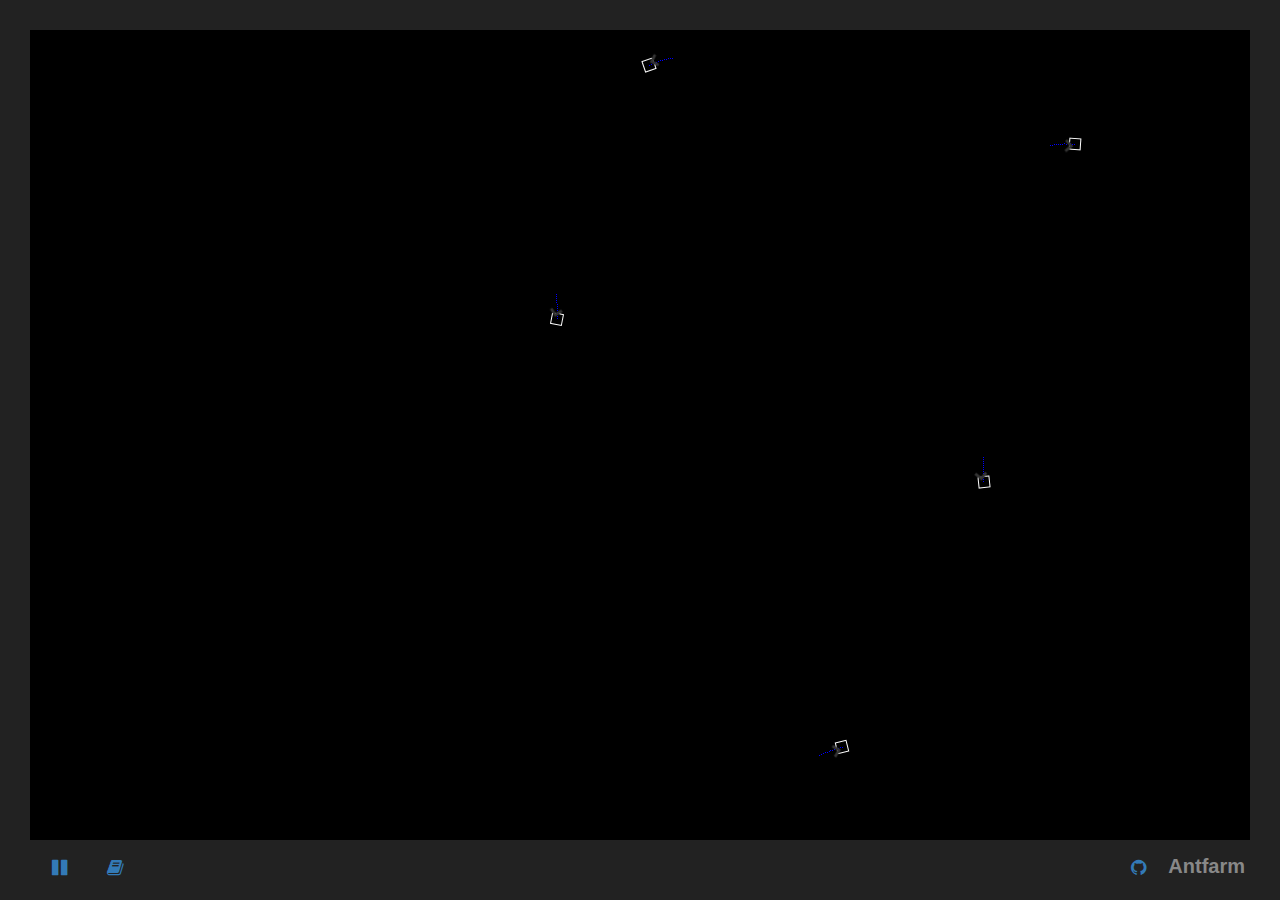
<file: index.html>
<!DOCTYPE html>
<html lang="en">
  <head>
    
    <title>Ant Farm</title>

    <meta name="viewport" content="width=device-width, initial-scale=1.0">

    <link rel="stylesheet" href="bower_components/bootstrap-css/css/bootstrap.css">
    <link rel="stylesheet" href="bower_components/fontawesome/css/font-awesome.min.css">
    <link rel="stylesheet" href="bower_components/codemirror/lib/codemirror.css">
    <link rel="stylesheet" href="bower_components/codemirror/theme/3024-night.css">
    <link rel="stylesheet" href="antfarm.css">

    <script src="bower_components/jquery/dist/jquery.min.js"></script>
    <script src="bower_components/bootstrap-css/js/bootstrap.min.js"></script>
    <script src="Base.js"></script>
    <script src="Class.js"></script>
    <script src="AntFarm.Field.js"></script>
    <script src="AntFarm.Ant.js"></script>
    <script src="bower_components/codemirror/lib/codemirror.js"></script>
    <script src="bower_components/codemirror/mode/javascript/javascript.js"></script>

    <script>
      var field;

      jQuery(document).ready(function($) {

        field = new AntFarm.Field(50);

        field.populate(AntFarm.Ant,5);

      });
    </script>

  </head>

  <body>

    <div class="container-fluid">

      <div class="field">
        
      </div>

      <p class="controls">
        <a class="btn btn-lg on-off" onClick="field.togglePlay();"><i class="fa fa-pause"></i></a>
        <a class="btn btn-lg playbook" onClick="$('.playbook-modal');"><i class="fa fa-book"></i></a>
      </p>

      <p class="title">
        <a class="btn btn-lg" href="https://github.com/jywarren/antfarm"><i class="fa fa-github"></i></a>
        <b>Antfarm</b>
      </p>
 
    </div>

    <div class="modal modal-playbook fade">
      <div class="modal-dialog modal-lg">
        <div class="modal-content">

          <div class="modal-header">
            <button type="button" class="close" data-dismiss="modal" aria-hidden="true">&times;</button>
            <b>Scripts</b>
          </div>
   
          <div class="modal-body" style="max-height:600px;">

            <table class="table">

              <!-- is this dumb? just link to wiki? -->

            </table>

          </div>

        </div>
      </div>
    </div>

    <div class="modal modal-code fade">
      <div class="modal-dialog modal-lg">
        <div class="modal-content">

          <div class="modal-header">
            <button type="button" class="close" data-dismiss="modal" aria-hidden="true">&times;</button>
            <b>Editing Ant</b>
          </div>
   
         <div class="modal-body" style="max-height:600px;">
            <textarea class="script"></textarea>
          </div>
      
          <div class="modal-footer">
            <a class="btn" target="_blank" href="https://github.com/jywarren/antfarm/wiki">Docs</a>
            <a class="btn btn-gist" target="_blank">Save as Gist</a>
            <a data-dismiss="modal" href="#" class="btn">Close</a>
            <a data-dismiss="modal" href="#" class="btn btn-primary save-all">Save for all same color ants</a>
            <a data-dismiss="modal" href="#" class="btn btn-primary save">Save</a>
          </div>
    
        </div>
      </div>
    </div>

  </body>

</html>
</file>
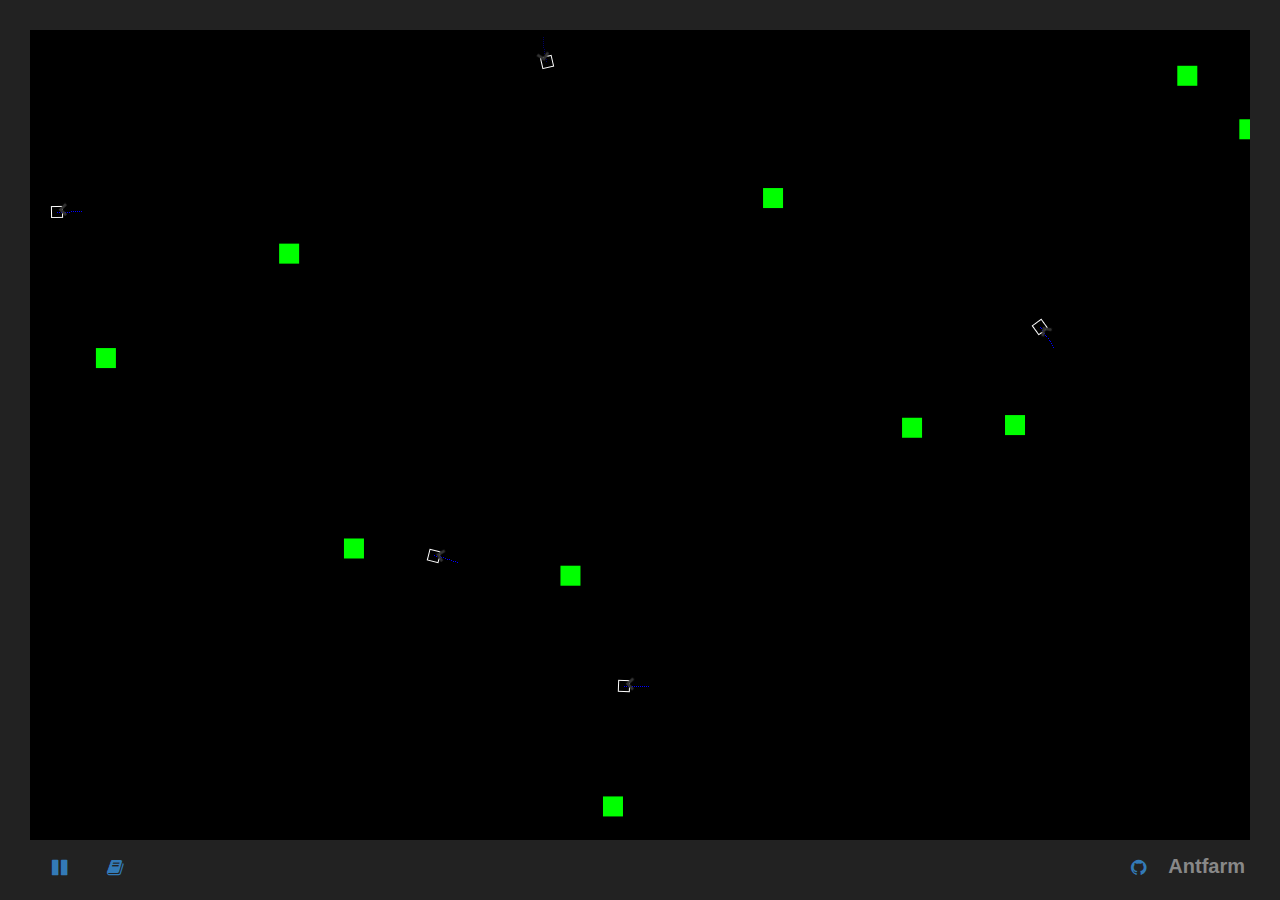
<file: examples/antisocial.html>
<!DOCTYPE html>
<html lang="en">
  <head>
    
    <title>Ant Farm</title>

    <meta name="viewport" content="width=device-width, initial-scale=1.0">

    <link rel="stylesheet" href="../bower_components/bootstrap-css/css/bootstrap.css">
    <link rel="stylesheet" href="../bower_components/fontawesome/css/font-awesome.min.css">
    <link rel="stylesheet" href="../bower_components/codemirror/lib/codemirror.css">
    <link rel="stylesheet" href="../bower_components/codemirror/theme/3024-night.css">
    <link rel="stylesheet" href="../antfarm.css">

    <script src="../bower_components/jquery/dist/jquery.min.js"></script>
    <script src="../bower_components/bootstrap-css/js/bootstrap.min.js"></script>
    <script src="../Base.js"></script>
    <script src="../Class.js"></script>
    <script src="../AntFarm.Field.js"></script>
    <script src="../AntFarm.Ant.js"></script>
    <script src="../bower_components/codemirror/lib/codemirror.js"></script>
    <script src="../bower_components/codemirror/mode/javascript/javascript.js"></script>

    <script>
      var field;

      jQuery(document).ready(function($) {

        field = new AntFarm.Field(50);

        field.populate(AntFarm.Ant,5);

        field.objects[0].teach($('#script').html());

        // leave some new random leaves
        for (var i = 0; i < 10; i++) {
          field.leaf(Math.random() * field.width, Math.random() * field.height, 20);
        }

        // leave a new random leaf every 30 seconds:
        setInterval(function() {
          field.leaf(Math.random() * field.width, Math.random() * field.height, 20);
        }, 30000);

      });
    </script>

  </head>

  <body>

    <div class="container-fluid">

      <div class="field">
        
      </div>

      <p class="controls">
        <a class="btn btn-lg on-off" onClick="field.togglePlay();"><i class="fa fa-pause"></i></a>
        <a class="btn btn-lg" href="https://github.com/jywarren/antfarm/wiki#Examples"><i class="fa fa-book"></i></a>
      </p>

      <p class="title">
        <a class="btn btn-lg" href="https://github.com/jywarren/antfarm"><i class="fa fa-github"></i></a>
        <b>Antfarm</b>
      </p>
 
    </div>

    <div class="modal modal-code fade">
      <div class="modal-dialog modal-lg">
        <div class="modal-content">

          <div class="modal-header">
            <button type="button" class="close" data-dismiss="modal" aria-hidden="true">&times;</button>
            <b>Editing Ant</b>
          </div>
   
         <div class="modal-body" style="max-height:600px;">
            <textarea class="script"></textarea>
          </div>
      
          <div class="modal-footer">
            <a class="btn" target="_blank" href="https://github.com/jywarren/antfarm/wiki">Docs</a>
            <a class="btn btn-gist" target="_blank">Save as Gist</a>
            <a data-dismiss="modal" href="#" class="btn">Close</a>
            <a data-dismiss="modal" href="#" class="btn btn-primary save-all">Save for all same color ants</a>
            <a data-dismiss="modal" href="#" class="btn btn-primary save">Save</a>
          </div>
    
        </div>
      </div>
    </div>

    <script id="script" type="javascript/ant">// set basic attributes here;
// "this" means this ant you're editing now
onRun = function () {

  ant.direction += Math.random()*10-5; // vary direction slightly, randomly, in degrees
  ant.trail('blue', 100); // leave a trail of <color>, <amount>

}

onBump = function () {

  // change direction by 90 degrees:
  ant.direction += 90;

}

onTouch = function (neighbor) {

  // change direction by 90 degrees:
  ant.direction += 90;
  console.log('bump')

}
</script>

  </body>

</html>
</file>
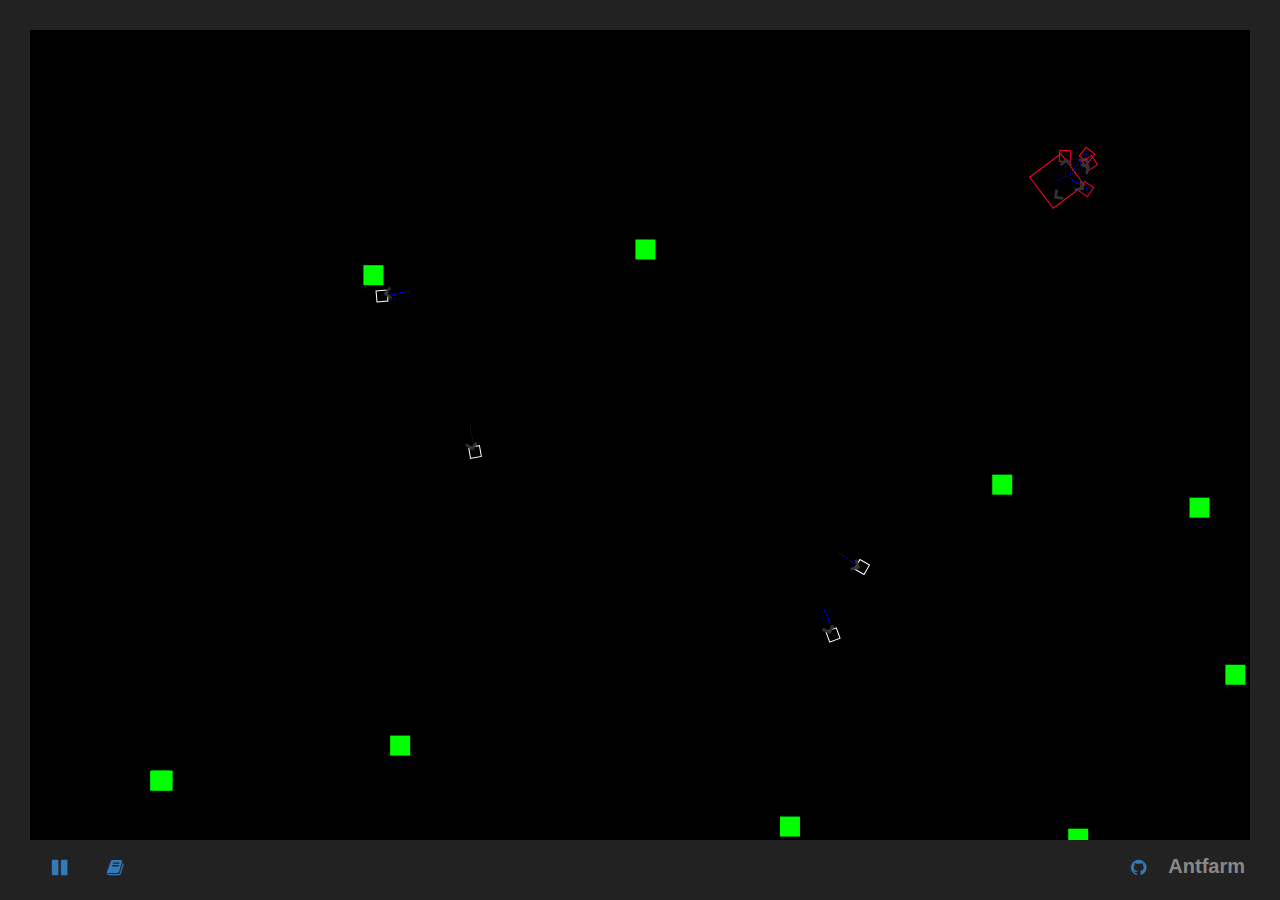
<file: examples/colony.html>
<!DOCTYPE html>
<html lang="en">
  <head>
    
    <title>Ant Farm</title>

    <meta name="viewport" content="width=device-width, initial-scale=1.0">

    <link rel="stylesheet" href="../bower_components/bootstrap-css/css/bootstrap.css">
    <link rel="stylesheet" href="../bower_components/fontawesome/css/font-awesome.min.css">
    <link rel="stylesheet" href="../bower_components/codemirror/lib/codemirror.css">
    <link rel="stylesheet" href="../bower_components/codemirror/theme/3024-night.css">
    <link rel="stylesheet" href="../antfarm.css">

    <script src="../bower_components/jquery/dist/jquery.min.js"></script>
    <script src="../bower_components/bootstrap-css/js/bootstrap.min.js"></script>
    <script src="../Base.js"></script>
    <script src="../Class.js"></script>
    <script src="../AntFarm.Field.js"></script>
    <script src="../AntFarm.Ant.js"></script>
    <script src="../bower_components/codemirror/lib/codemirror.js"></script>
    <script src="../bower_components/codemirror/mode/javascript/javascript.js"></script>

    <script>
      var field;

      jQuery(document).ready(function($) {

        field = new AntFarm.Field(50);

        field.populate(AntFarm.Ant,5);

        field.objects[0].teach($('#script').html());

        // leave some new random leaves
        for (var i = 0; i < 10; i++) {
          field.leaf(Math.random() * field.width, Math.random() * field.height, 20);
        }

        // leave a new random leaf every 30 seconds:
        setInterval(function() {
          field.leaf(Math.random() * field.width, Math.random() * field.height, 20);
        }, 30000);

      });
    </script>

  </head>

  <body>

    <div class="container-fluid">

      <div class="field">
        
      </div>

      <p class="controls">
        <a class="btn btn-lg on-off" onClick="field.togglePlay();"><i class="fa fa-pause"></i></a>
        <a class="btn btn-lg" href="https://github.com/jywarren/antfarm/wiki#Examples"><i class="fa fa-book"></i></a>
      </p>

      <p class="title">
        <a class="btn btn-lg" href="https://github.com/jywarren/antfarm"><i class="fa fa-github"></i></a>
        <b>Antfarm</b>
      </p>
 
    </div>

    <div class="modal modal-code fade">
      <div class="modal-dialog modal-lg">
        <div class="modal-content">

          <div class="modal-header">
            <button type="button" class="close" data-dismiss="modal" aria-hidden="true">&times;</button>
            <b>Editing Ant</b>
          </div>
   
         <div class="modal-body" style="max-height:600px;">
            <textarea class="script"></textarea>
          </div>
      
          <div class="modal-footer">
            <a class="btn" target="_blank" href="https://github.com/jywarren/antfarm/wiki">Docs</a>
            <a class="btn btn-gist" target="_blank">Save as Gist</a>
            <a data-dismiss="modal" href="#" class="btn">Close</a>
            <a data-dismiss="modal" href="#" class="btn btn-primary save-all">Save for all same color ants</a>
            <a data-dismiss="modal" href="#" class="btn btn-primary save">Save</a>
          </div>
    
        </div>
      </div>
    </div>

    <script id="script" type="javascript/ant">// set basic attributes here;
// "this" means this ant you're editing now
ant.speed = 1;
ant.color = 'red';
ant.height = 40;
ant.width = 40;
ant.energy =  5000;

// runs every frame:
onRun = function () {

  ant.direction += Math.random()*10-5; // vary direction slightly, randomly, in degrees
  ant.trail('blue', 100); // leave a trail of <color>, <amount>
  ant.color = "rgba(" + ant.energy + ", 0, 50, 1)"; // color red according to how full

  if (ant.energy > 1000) {
    // make a new ant
    var child = field.populate(AntFarm.Ant, 1)[0];

    child.energy = 1000;
    ant.energy -= 1000;
    child.x = ant.x;
    child.y = ant.y;
    child.color = "blue";
    child.speed = 3;
    child.queen = ant;
    
    child.onRun = function() {

      // child.el.html('  '+parseInt(child.energy)); // display energy

      if (child.color != 'purple' && child.green() > 0) { // eat
      
        child.color = 'yellow';
        child.energy += child.green();
        child.green(0); // remove the green from that patch
        child.foodPlace = [child.x, child.y]; // remember that spot
        if (child.energy > 1000) child.color = 'purple'; // return to queen if full
        
      } else if (child.color == 'purple') { // return to queen
        
        if (child.distance(child.queen) < 20) { // already near queen
          
          child.color = 'yellow';
          child.speed = 0;
          child.queen.energy += child.energy/2;
          child.energy /= 2;

        } else {  // point at queen

          child.speed = 4;
          child.point(child.queen);

        }
        
      } else if (child.foodPlace) { // return to foodPlace

        child.color = 'orange';
        child.speed = 4;
        // don't keep pointing when close to food or you get stuck:
        if (child.distance(child.foodPlace) > 5) child.point(child.foodPlace);
        else child.direction += Math.random()*90-45; // or just wander

      } else { // forage

        child.color = "rgba(" + child.energy + ", 0, 50, 1)"; // color red according to how full
        child.speed = 2;
        child.direction += Math.random()*10-5; // random walk

      }

      if (child.energy <= 0) {

        child.color = 'grey';
        child.die();

      }

      child.trail('blue', 255); // color, amount

    }
  }
}

onBump = function () {

  // change direction by 90 degrees:
  ant.direction += 90;

}
</script>

  </body>

</html>
</file>
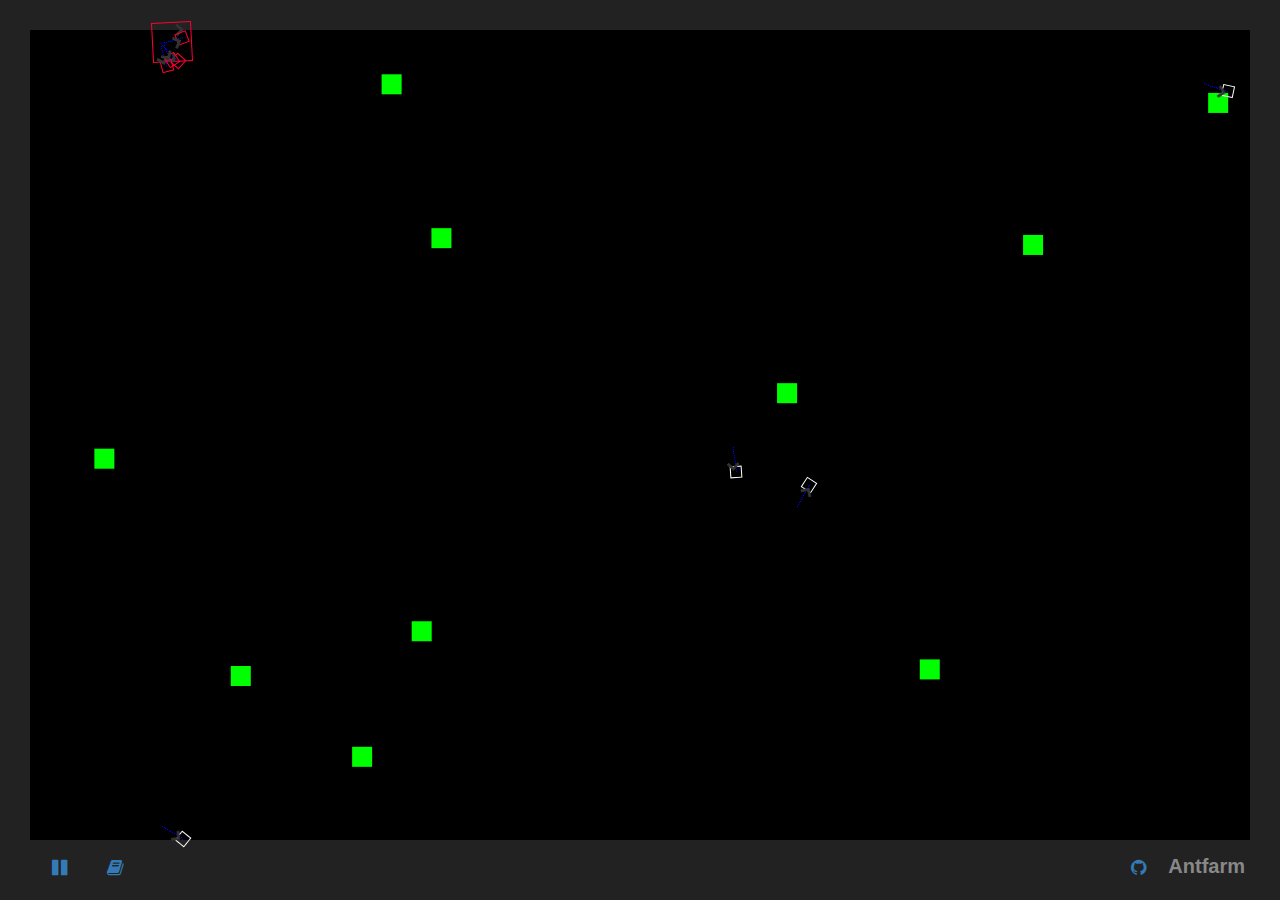
<file: examples/learning.html>
<!DOCTYPE html>
<html lang="en">
  <head>
    
    <title>Ant Farm</title>

    <meta name="viewport" content="width=device-width, initial-scale=1.0">

    <link rel="stylesheet" href="../bower_components/bootstrap-css/css/bootstrap.css">
    <link rel="stylesheet" href="../bower_components/fontawesome/css/font-awesome.min.css">
    <link rel="stylesheet" href="../bower_components/codemirror/lib/codemirror.css">
    <link rel="stylesheet" href="../bower_components/codemirror/theme/3024-night.css">
    <link rel="stylesheet" href="../antfarm.css">

    <script src="../bower_components/jquery/dist/jquery.min.js"></script>
    <script src="../bower_components/bootstrap-css/js/bootstrap.min.js"></script>
    <script src="../Base.js"></script>
    <script src="../Class.js"></script>
    <script src="../AntFarm.Field.js"></script>
    <script src="../AntFarm.Ant.js"></script>
    <script src="../bower_components/codemirror/lib/codemirror.js"></script>
    <script src="../bower_components/codemirror/mode/javascript/javascript.js"></script>

    <script>
      var field;

      jQuery(document).ready(function($) {

        field = new AntFarm.Field(50);

        field.populate(AntFarm.Ant,5);

        field.objects[0].teach($('#script').html());

        // leave some new random leaves
        for (var i = 0; i < 10; i++) {
          field.leaf(Math.random() * field.width, Math.random() * field.height, 20);
        }

        // leave a new random leaf every 30 seconds:
        setInterval(function() {
          field.leaf(Math.random() * field.width, Math.random() * field.height, 20);
        }, 30000);

      });
    </script>

  </head>

  <body>

    <div class="container-fluid">

      <div class="field">
        
      </div>

      <p class="controls">
        <a class="btn btn-lg on-off" onClick="field.togglePlay();"><i class="fa fa-pause"></i></a>
        <a class="btn btn-lg" href="https://github.com/jywarren/antfarm/wiki#Examples"><i class="fa fa-book"></i></a>
      </p>

      <p class="title">
        <a class="btn btn-lg" href="https://github.com/jywarren/antfarm"><i class="fa fa-github"></i></a>
        <b>Antfarm</b>
      </p>
 
    </div>

    <div class="modal modal-code fade">
      <div class="modal-dialog modal-lg">
        <div class="modal-content">

          <div class="modal-header">
            <button type="button" class="close" data-dismiss="modal" aria-hidden="true">&times;</button>
            <b>Editing Ant</b>
          </div>
   
         <div class="modal-body" style="max-height:600px;">
            <textarea class="script"></textarea>
          </div>
      
          <div class="modal-footer">
            <a class="btn" target="_blank" href="https://github.com/jywarren/antfarm/wiki">Docs</a>
            <a class="btn btn-gist" target="_blank">Save as Gist</a>
            <a data-dismiss="modal" href="#" class="btn">Close</a>
            <a data-dismiss="modal" href="#" class="btn btn-primary save-all">Save for all same color ants</a>
            <a data-dismiss="modal" href="#" class="btn btn-primary save">Save</a>
          </div>
    
        </div>
      </div>
    </div>

    <script id="script" type="javascript/ant">// set basic attributes here;
ant.speed = 1;
ant.trailColor = 'blue';
ant.height = 40;
ant.width = 40;
ant.energy =  5000;

// runs every frame:
onRun = function () {

  if (ant.red()) ant.direction += 83; // hit a wall
  else ant.direction += Math.random()*10-5; // vary direction slightly, randomly, in degrees

  ant.trail(ant.trailColor, 100); // leave a trail of <color>, <amount>
  ant.color = "rgba(" + ant.energy + ", 0, 50, 1)"; // color red according to how full

  // if queen has enough energy, and there are <100 ants on the field
  if (ant.energy > 1000 && field.objects.length < 100) {

    // make a new ant:
    var child = field.populate(AntFarm.Ant, 1)[0];

    // give child 1000 energy:
    child.energy = 1000;
    ant.energy -= 1000;
    child.x = ant.x;
    child.y = ant.y;
    child.speed = 3;
    child.queen = ant;
    
    child.onTouch = function(neighbor) {

      // if not already headed to or from food
      if (child.color != "purple" && child.color != "orange" && neighbor.foodPlace) {
       
        child.color = 'orange';
        child.speed = 4;
        // learn the other's foodPlace
        child.foodPlace = neighbor.foodPlace;
        child.foodTime = neighbor.foodTime;
        
      }
      
    }
    
    child.onRun = function() {

      // uncomment this line for debugging energy; each ant will have a label
      // child.el.html('  '+parseInt(child.energy)); // display energy

      // child.el.html('  ' + child.turnCount); // display turncount

      if (child.color == 'pink') { // hit a wall

        child.direction -= 5;
        child.turnCount += 1;
        if (child.turnCount > 30) child.color = child.oldColor;

        if (child.red()) { // hit a wall

          child.color = 'pink';
          child.direction += 60;
          child.turnCount = 0;

        }

      } else if (child.red()) { // hit a wall

        child.oldColor = child.color; // remember what you were doing before
        child.color = 'pink';
        child.direction += 60;
        child.turnCount = 0;

      } else {

      // if on top of some food and mood is not purple:
      if (child.color != 'purple' && child.green() > 0) { // eat
      
        child.color = 'yellow';
        child.energy += child.green();
        child.green(0); // remove the green from that patch
        child.foodPlace = [child.x, child.y]; // remember that spot
        child.foodTime = field.time;
        if (child.energy > 1000) child.color = 'purple'; // return to queen if full
        
      } else if (child.color == 'purple') { // return to queen
        
        if (child.distance(child.queen) < 20) { // if already near queen
          
          child.color = 'yellow';
          child.speed = 0;
          child.queen.energy += child.energy/2;
          child.energy /= 2;

        } else {  // point at queen, fast!

          child.speed = 4;
          child.point(child.queen);

        }
        
      } else if (child.foodPlace && (field.time - child.foodTime) < 300) { // if food memory is fresh, return to foodPlace

        child.color = 'orange';
        child.speed = 4;
        // point at food place, but
        // don't keep pointing when close to food or you get stuck:
        if (child.distance(child.foodPlace) > 5) child.point(child.foodPlace);
        else child.direction += Math.random()*90-45; // or just wander

      } else { // forage

        child.color = "rgba(" + child.energy + ", 0, 50, 1)"; // color red according to how full
        child.speed = 2;
        child.direction += Math.random()*10-5; // random walk

      }
      }

      // if child runs out of energy
      if (child.energy <= 0) {

        child.color = 'grey';
        child.die();

      }

      // leave a trail
      child.trail(ant.trailColor, 255); // color, amount 0-255

    }
    
    child.remember(); // make child ant remember their instructions! 
  }
}

onBump = function () {

  // change direction by 90 degrees:
  ant.direction += 90;

}
</script>

  </body>

</html>
</file>
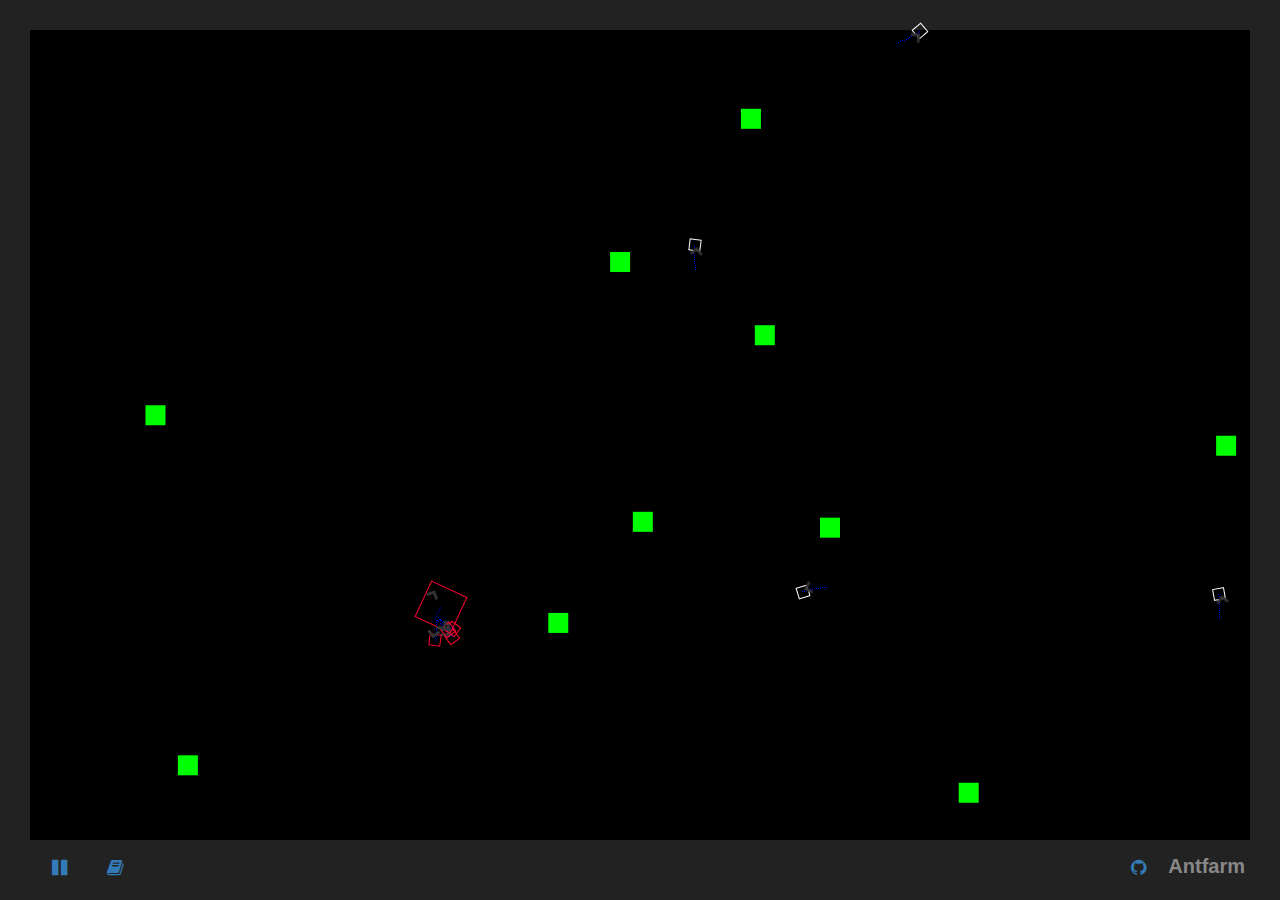
<file: examples/walls.html>
<!DOCTYPE html>
<html lang="en">
  <head>
    
    <title>Ant Farm</title>

    <meta name="viewport" content="width=device-width, initial-scale=1.0">

    <link rel="stylesheet" href="../bower_components/bootstrap-css/css/bootstrap.css">
    <link rel="stylesheet" href="../bower_components/fontawesome/css/font-awesome.min.css">
    <link rel="stylesheet" href="../bower_components/codemirror/lib/codemirror.css">
    <link rel="stylesheet" href="../bower_components/codemirror/theme/3024-night.css">
    <link rel="stylesheet" href="../antfarm.css">

    <script src="../bower_components/jquery/dist/jquery.min.js"></script>
    <script src="../bower_components/bootstrap-css/js/bootstrap.min.js"></script>
    <script src="../Base.js"></script>
    <script src="../Class.js"></script>
    <script src="../AntFarm.Field.js"></script>
    <script src="../AntFarm.Ant.js"></script>
    <script src="../bower_components/codemirror/lib/codemirror.js"></script>
    <script src="../bower_components/codemirror/mode/javascript/javascript.js"></script>

    <script>
      var field;

      jQuery(document).ready(function($) {

        field = new AntFarm.Field(50);

        field.populate(AntFarm.Ant,5);

        field.objects[0].teach($('#script').html());

        // leave some new random leaves
        for (var i = 0; i < 10; i++) {
          field.leaf(Math.random() * field.width, Math.random() * field.height, 20);
        }

        // leave a new random leaf every 30 seconds:
        setInterval(function() {
          field.leaf(Math.random() * field.width, Math.random() * field.height, 20);
        }, 30000);

      });
    </script>

  </head>

  <body>

    <div class="container-fluid">

      <div class="field">
        
      </div>

      <p class="controls">
        <a class="btn btn-lg on-off" onClick="field.togglePlay();"><i class="fa fa-pause"></i></a>
        <a class="btn btn-lg" href="https://github.com/jywarren/antfarm/wiki#Examples"><i class="fa fa-book"></i></a>
      </p>

      <p class="title">
        <a class="btn btn-lg" href="https://github.com/jywarren/antfarm"><i class="fa fa-github"></i></a>
        <b>Antfarm</b>
      </p>
 
    </div>

    <div class="modal modal-code fade">
      <div class="modal-dialog modal-lg">
        <div class="modal-content">

          <div class="modal-header">
            <button type="button" class="close" data-dismiss="modal" aria-hidden="true">&times;</button>
            <b>Editing Ant</b>
          </div>
   
         <div class="modal-body" style="max-height:600px;">
            <textarea class="script"></textarea>
          </div>
      
          <div class="modal-footer">
            <a class="btn" target="_blank" href="https://github.com/jywarren/antfarm/wiki">Docs</a>
            <a class="btn btn-gist" target="_blank">Save as Gist</a>
            <a data-dismiss="modal" href="#" class="btn">Close</a>
            <a data-dismiss="modal" href="#" class="btn btn-primary save-all">Save for all same color ants</a>
            <a data-dismiss="modal" href="#" class="btn btn-primary save">Save</a>
          </div>
    
        </div>
      </div>
    </div>

    <script id="script" type="javascript/ant">// set basic attributes here;
ant.speed = 1;
ant.trailColor = 'blue';
ant.height = 40;
ant.width = 40;
ant.energy =  5000;

// runs every frame:
onRun = function () {

  if (ant.red()) ant.direction += 83; // hit a wall
  else ant.direction += Math.random()*10-5; // vary direction slightly, randomly, in degrees

  ant.trail(ant.trailColor, 100); // leave a trail of <color>, <amount>
  ant.color = "rgba(" + ant.energy + ", 0, 50, 1)"; // color red according to how full

  // if queen has enough energy, and there are <100 ants on the field
  if (ant.energy > 1000 && field.objects.length < 100) {

    // make a new ant:
    var child = field.populate(AntFarm.Ant, 1)[0];

    // give child 1000 energy:
    child.energy = 1000;
    ant.energy -= 1000;
    child.x = ant.x;
    child.y = ant.y;
    child.speed = 3;
    child.queen = ant;
    
    child.onRun = function() {

      // uncomment this line for debugging energy; each ant will have a label
      // child.el.html('  '+parseInt(child.energy)); // display energy

      //child.el.html('  ' + child.turnCount); // display turncount

      if (child.color == 'pink') { // hit a wall

        child.direction -= 5;
        child.turnCount += 1;
        if (child.turnCount > 30) child.color = child.oldColor;

        if (child.red()) { // hit a wall

          child.color = 'pink';
          child.direction += 60;
          child.turnCount = 0;

        }

      } else if (child.red()) { // hit a wall

        child.oldColor = child.color; // remember what you were doing before
        child.color = 'pink';
        child.direction += 60;
        child.turnCount = 0;

      } else {

      // if on top of some food and mood is not purple:
      if (child.color != 'purple' && child.green() > 0) { // eat
      
        child.color = 'yellow';
        child.energy += child.green();
        child.green(0); // remove the green from that patch
        child.foodPlace = [child.x, child.y]; // remember that spot
        child.foodTime = field.time;
        if (child.energy > 1000) child.color = 'purple'; // return to queen if full
        
      } else if (child.color == 'purple') { // return to queen
        
        if (child.distance(child.queen) < 20) { // if already near queen
          
          child.color = 'yellow';
          child.speed = 0;
          child.queen.energy += child.energy/2;
          child.energy /= 2;

        } else {  // point at queen, fast!

          child.speed = 4;
          child.point(child.queen);

        }
        
      } else if (child.foodPlace && (field.time - child.foodTime) < 300) { // if food memory is fresh, return to foodPlace

        child.color = 'orange';
        child.speed = 4;
        // point at food place, but
        // don't keep pointing when close to food or you get stuck:
        if (child.distance(child.foodPlace) > 5) child.point(child.foodPlace);
        else child.direction += Math.random()*90-45; // or just wander

      } else { // forage

        child.color = "rgba(" + child.energy + ", 0, 50, 1)"; // color red according to how full
        child.speed = 2;
        child.direction += Math.random()*10-5; // random walk

      }
      }

      // if child runs out of energy
      if (child.energy <= 0) {

        child.color = 'grey';
        child.die();

      }

      // leave a trail
      child.trail(ant.trailColor, 255); // color, amount 0-255

    }
    
    child.remember(); // make child ant remember their instructions! 
  }
}

onBump = function () {

  // change direction by 90 degrees:
  ant.direction += 90;

}</script>

  </body>

</html>
</file>
<file: bower_components/codemirror/lib/codemirror.css>
/* BASICS */

.CodeMirror {
  /* Set height, width, borders, and global font properties here */
  font-family: monospace;
  height: 300px;
  color: black;
}

/* PADDING */

.CodeMirror-lines {
  padding: 4px 0; /* Vertical padding around content */
}
.CodeMirror pre {
  padding: 0 4px; /* Horizontal padding of content */
}

.CodeMirror-scrollbar-filler, .CodeMirror-gutter-filler {
  background-color: white; /* The little square between H and V scrollbars */
}

/* GUTTER */

.CodeMirror-gutters {
  border-right: 1px solid #ddd;
  background-color: #f7f7f7;
  white-space: nowrap;
}
.CodeMirror-linenumbers {}
.CodeMirror-linenumber {
  padding: 0 3px 0 5px;
  min-width: 20px;
  text-align: right;
  color: #999;
  white-space: nowrap;
}

.CodeMirror-guttermarker { color: black; }
.CodeMirror-guttermarker-subtle { color: #999; }

/* CURSOR */

.CodeMirror-cursor {
  border-left: 1px solid black;
  border-right: none;
  width: 0;
}
/* Shown when moving in bi-directional text */
.CodeMirror div.CodeMirror-secondarycursor {
  border-left: 1px solid silver;
}
.cm-fat-cursor .CodeMirror-cursor {
  width: auto;
  border: 0;
  background: #7e7;
}
.cm-fat-cursor div.CodeMirror-cursors {
  z-index: 1;
}

.cm-animate-fat-cursor {
  width: auto;
  border: 0;
  -webkit-animation: blink 1.06s steps(1) infinite;
  -moz-animation: blink 1.06s steps(1) infinite;
  animation: blink 1.06s steps(1) infinite;
  background-color: #7e7;
}
@-moz-keyframes blink {
  0% {}
  50% { background-color: transparent; }
  100% {}
}
@-webkit-keyframes blink {
  0% {}
  50% { background-color: transparent; }
  100% {}
}
@keyframes blink {
  0% {}
  50% { background-color: transparent; }
  100% {}
}

/* Can style cursor different in overwrite (non-insert) mode */
.CodeMirror-overwrite .CodeMirror-cursor {}

.cm-tab { display: inline-block; text-decoration: inherit; }

.CodeMirror-ruler {
  border-left: 1px solid #ccc;
  position: absolute;
}

/* DEFAULT THEME */

.cm-s-default .cm-header {color: blue;}
.cm-s-default .cm-quote {color: #090;}
.cm-negative {color: #d44;}
.cm-positive {color: #292;}
.cm-header, .cm-strong {font-weight: bold;}
.cm-em {font-style: italic;}
.cm-link {text-decoration: underline;}
.cm-strikethrough {text-decoration: line-through;}

.cm-s-default .cm-keyword {color: #708;}
.cm-s-default .cm-atom {color: #219;}
.cm-s-default .cm-number {color: #164;}
.cm-s-default .cm-def {color: #00f;}
.cm-s-default .cm-variable,
.cm-s-default .cm-punctuation,
.cm-s-default .cm-property,
.cm-s-default .cm-operator {}
.cm-s-default .cm-variable-2 {color: #05a;}
.cm-s-default .cm-variable-3 {color: #085;}
.cm-s-default .cm-comment {color: #a50;}
.cm-s-default .cm-string {color: #a11;}
.cm-s-default .cm-string-2 {color: #f50;}
.cm-s-default .cm-meta {color: #555;}
.cm-s-default .cm-qualifier {color: #555;}
.cm-s-default .cm-builtin {color: #30a;}
.cm-s-default .cm-bracket {color: #997;}
.cm-s-default .cm-tag {color: #170;}
.cm-s-default .cm-attribute {color: #00c;}
.cm-s-default .cm-hr {color: #999;}
.cm-s-default .cm-link {color: #00c;}

.cm-s-default .cm-error {color: #f00;}
.cm-invalidchar {color: #f00;}

.CodeMirror-composing { border-bottom: 2px solid; }

/* Default styles for common addons */

div.CodeMirror span.CodeMirror-matchingbracket {color: #0f0;}
div.CodeMirror span.CodeMirror-nonmatchingbracket {color: #f22;}
.CodeMirror-matchingtag { background: rgba(255, 150, 0, .3); }
.CodeMirror-activeline-background {background: #e8f2ff;}

/* STOP */

/* The rest of this file contains styles related to the mechanics of
   the editor. You probably shouldn't touch them. */

.CodeMirror {
  position: relative;
  overflow: hidden;
  background: white;
}

.CodeMirror-scroll {
  overflow: scroll !important; /* Things will break if this is overridden */
  /* 30px is the magic margin used to hide the element's real scrollbars */
  /* See overflow: hidden in .CodeMirror */
  margin-bottom: -30px; margin-right: -30px;
  padding-bottom: 30px;
  height: 100%;
  outline: none; /* Prevent dragging from highlighting the element */
  position: relative;
}
.CodeMirror-sizer {
  position: relative;
  border-right: 30px solid transparent;
}

/* The fake, visible scrollbars. Used to force redraw during scrolling
   before actuall scrolling happens, thus preventing shaking and
   flickering artifacts. */
.CodeMirror-vscrollbar, .CodeMirror-hscrollbar, .CodeMirror-scrollbar-filler, .CodeMirror-gutter-filler {
  position: absolute;
  z-index: 6;
  display: none;
}
.CodeMirror-vscrollbar {
  right: 0; top: 0;
  overflow-x: hidden;
  overflow-y: scroll;
}
.CodeMirror-hscrollbar {
  bottom: 0; left: 0;
  overflow-y: hidden;
  overflow-x: scroll;
}
.CodeMirror-scrollbar-filler {
  right: 0; bottom: 0;
}
.CodeMirror-gutter-filler {
  left: 0; bottom: 0;
}

.CodeMirror-gutters {
  position: absolute; left: 0; top: 0;
  z-index: 3;
}
.CodeMirror-gutter {
  white-space: normal;
  height: 100%;
  display: inline-block;
  margin-bottom: -30px;
  /* Hack to make IE7 behave */
  *zoom:1;
  *display:inline;
}
.CodeMirror-gutter-wrapper {
  position: absolute;
  z-index: 4;
  background: none !important;
  border: none !important;
}
.CodeMirror-gutter-background {
  position: absolute;
  top: 0; bottom: 0;
  z-index: 4;
}
.CodeMirror-gutter-elt {
  position: absolute;
  cursor: default;
  z-index: 4;
}
.CodeMirror-gutter-wrapper {
  -webkit-user-select: none;
  -moz-user-select: none;
  user-select: none;
}

.CodeMirror-lines {
  cursor: text;
  min-height: 1px; /* prevents collapsing before first draw */
}
.CodeMirror pre {
  /* Reset some styles that the rest of the page might have set */
  -moz-border-radius: 0; -webkit-border-radius: 0; border-radius: 0;
  border-width: 0;
  background: transparent;
  font-family: inherit;
  font-size: inherit;
  margin: 0;
  white-space: pre;
  word-wrap: normal;
  line-height: inherit;
  color: inherit;
  z-index: 2;
  position: relative;
  overflow: visible;
  -webkit-tap-highlight-color: transparent;
}
.CodeMirror-wrap pre {
  word-wrap: break-word;
  white-space: pre-wrap;
  word-break: normal;
}

.CodeMirror-linebackground {
  position: absolute;
  left: 0; right: 0; top: 0; bottom: 0;
  z-index: 0;
}

.CodeMirror-linewidget {
  position: relative;
  z-index: 2;
  overflow: auto;
}

.CodeMirror-widget {}

.CodeMirror-code {
  outline: none;
}

/* Force content-box sizing for the elements where we expect it */
.CodeMirror-scroll,
.CodeMirror-sizer,
.CodeMirror-gutter,
.CodeMirror-gutters,
.CodeMirror-linenumber {
  -moz-box-sizing: content-box;
  box-sizing: content-box;
}

.CodeMirror-measure {
  position: absolute;
  width: 100%;
  height: 0;
  overflow: hidden;
  visibility: hidden;
}

.CodeMirror-cursor { position: absolute; }
.CodeMirror-measure pre { position: static; }

div.CodeMirror-cursors {
  visibility: hidden;
  position: relative;
  z-index: 3;
}
div.CodeMirror-dragcursors {
  visibility: visible;
}

.CodeMirror-focused div.CodeMirror-cursors {
  visibility: visible;
}

.CodeMirror-selected { background: #d9d9d9; }
.CodeMirror-focused .CodeMirror-selected { background: #d7d4f0; }
.CodeMirror-crosshair { cursor: crosshair; }
.CodeMirror-line::selection, .CodeMirror-line > span::selection, .CodeMirror-line > span > span::selection { background: #d7d4f0; }
.CodeMirror-line::-moz-selection, .CodeMirror-line > span::-moz-selection, .CodeMirror-line > span > span::-moz-selection { background: #d7d4f0; }

.cm-searching {
  background: #ffa;
  background: rgba(255, 255, 0, .4);
}

/* IE7 hack to prevent it from returning funny offsetTops on the spans */
.CodeMirror span { *vertical-align: text-bottom; }

/* Used to force a border model for a node */
.cm-force-border { padding-right: .1px; }

@media print {
  /* Hide the cursor when printing */
  .CodeMirror div.CodeMirror-cursors {
    visibility: hidden;
  }
}

/* See issue #2901 */
.cm-tab-wrap-hack:after { content: ''; }

/* Help users use markselection to safely style text background */
span.CodeMirror-selectedtext { background: none; }
</file>
<file: bower_components/codemirror/theme/3024-night.css>
/*

    Name:       3024 night
    Author:     Jan T. Sott (http://github.com/idleberg)

    CodeMirror template by Jan T. Sott (https://github.com/idleberg/base16-codemirror)
    Original Base16 color scheme by Chris Kempson (https://github.com/chriskempson/base16)

*/

.cm-s-3024-night.CodeMirror { background: #090300; color: #d6d5d4; }
.cm-s-3024-night div.CodeMirror-selected { background: #3a3432; }
.cm-s-3024-night .CodeMirror-line::selection, .cm-s-3024-night .CodeMirror-line > span::selection, .cm-s-3024-night .CodeMirror-line > span > span::selection { background: rgba(58, 52, 50, .99); }
.cm-s-3024-night .CodeMirror-line::-moz-selection, .cm-s-3024-night .CodeMirror-line > span::-moz-selection, .cm-s-3024-night .CodeMirror-line > span > span::-moz-selection { background: rgba(58, 52, 50, .99); }
.cm-s-3024-night .CodeMirror-gutters { background: #090300; border-right: 0px; }
.cm-s-3024-night .CodeMirror-guttermarker { color: #db2d20; }
.cm-s-3024-night .CodeMirror-guttermarker-subtle { color: #5c5855; }
.cm-s-3024-night .CodeMirror-linenumber { color: #5c5855; }

.cm-s-3024-night .CodeMirror-cursor { border-left: 1px solid #807d7c; }

.cm-s-3024-night span.cm-comment { color: #cdab53; }
.cm-s-3024-night span.cm-atom { color: #a16a94; }
.cm-s-3024-night span.cm-number { color: #a16a94; }

.cm-s-3024-night span.cm-property, .cm-s-3024-night span.cm-attribute { color: #01a252; }
.cm-s-3024-night span.cm-keyword { color: #db2d20; }
.cm-s-3024-night span.cm-string { color: #fded02; }

.cm-s-3024-night span.cm-variable { color: #01a252; }
.cm-s-3024-night span.cm-variable-2 { color: #01a0e4; }
.cm-s-3024-night span.cm-def { color: #e8bbd0; }
.cm-s-3024-night span.cm-bracket { color: #d6d5d4; }
.cm-s-3024-night span.cm-tag { color: #db2d20; }
.cm-s-3024-night span.cm-link { color: #a16a94; }
.cm-s-3024-night span.cm-error { background: #db2d20; color: #807d7c; }

.cm-s-3024-night .CodeMirror-activeline-background { background: #2F2F2F; }
.cm-s-3024-night .CodeMirror-matchingbracket { text-decoration: underline; color: white !important; }
</file>
<file: antfarm.css>
html {
  background: #222;
}

.field {
  position: absolute;
  left: 0;
  top: 0;
  background: #000;
  margin: 30px 30px 0;
  z-index:1;
}

.field canvas {
  position: absolute;
  left: 0;
  top: 0;
  z-index:2;
}

.controls, .title {
  color: #888;
  position: absolute;
  bottom: 0;
  height: 60px;
  padding: 15px;
  font-size: 20px;
}

.controls {
  left: 20px;
}

.title {
  right: 20px;
}

.ant {
  width: 10px;
  height: 10px;
  border: 1px solid red;
  position: absolute;
  z-index:3;
  -webkit-transition: width 1s, height 1s, border-color 2s /*, -webkit-transform 1s; */
  transition:         width 1s, height 1s, border-color 2s /*, transform 1s; */
}

.ant:hover {
  border-color: white;
}

.modal textarea.script {
  width:100%;
  height:400px;
}
</file>
